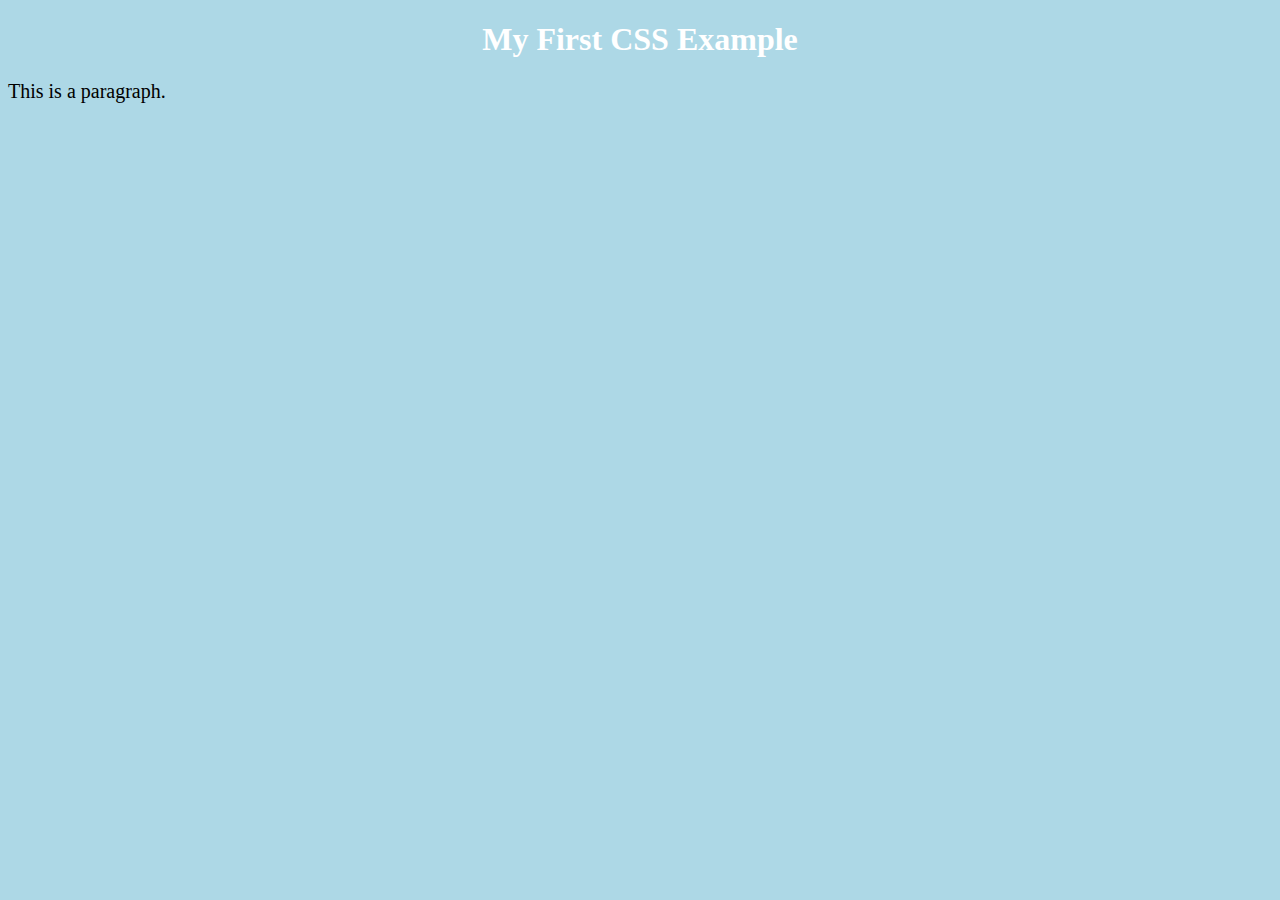
<file: index.html>
<!DOCTYPE html>
<html>
<head>
<style>
body {
  background-color: lightblue;
}

h1 {
  color: white;
  text-align: center;
}

p {
  font-family: verdana;
  font-size: 20px;
}
</style>
</head>
<body>

<h1>My First CSS Example</h1>
<p>This is a paragraph.</p>

</body>
</html>
</file>
